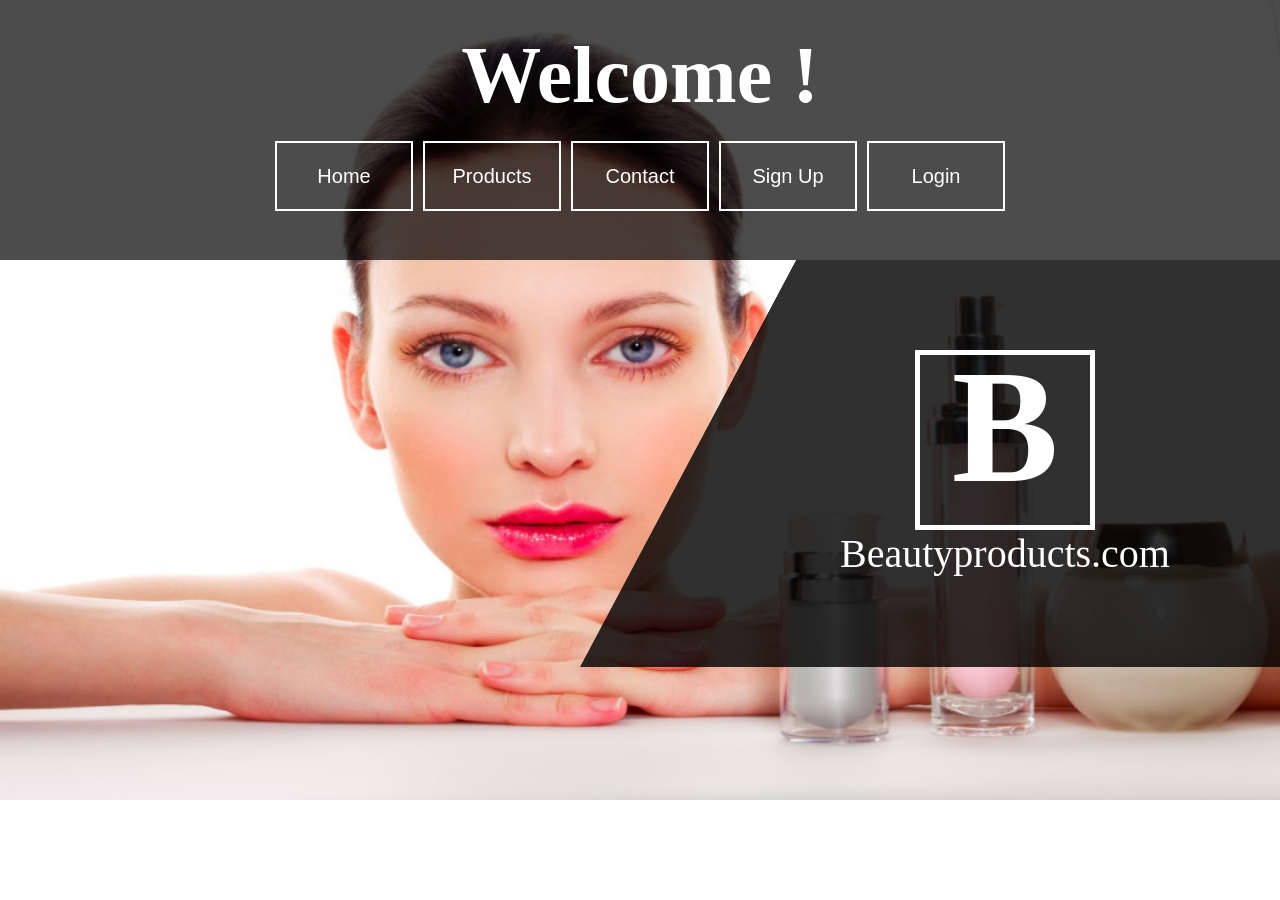
<file: index.html>
<!DOCTYPE html>
<html>
<head>
    <meta lang="en-US">
    <meta charset="UTF-8">
    <meta name="keywords" content="BEAUTYPRODUCTS, BEAUTYPRODUCTS.COM">
    <meta name="description" content="india's largest beaity shop you can purchase any beauty products wtih our websites">
    <meta name="author" content="beautyproducts.com">
    <meta name="viewport" content="width=device-width, initial-scale=1.0">
    <title>Homepage</title>
    <link rel="stylesheet" href="style.css">
</head>
<body>

    <!--Start Nav Coding-->
    <nav>
        <h1 id="welcome">Welcome !</h1>
        <table id="menu" align="center" cellspacing="10px">
            <tr>
                <td id="nav-item"><a href="index.html">Home</a></td>
                <td id="nav-item"><a href="products.html">Products</a></td>
                <td id="nav-item"><a href="contact.html">Contact</a></td>
                <td id="nav-item"><a href="signup.html">Sign Up</a></td>
                <td id="nav-item"><a href="login.html">Login</a></td>
            </tr>
        </table>
    </nav>
    <!--End Nav coding-->

    <!--Start Section Code-->
    <section id="home-section">
        <center>
        <div id="logo">
            <h1 id="logo-text">B</h1>
        </div>
        </center>
        <p id="domain">Beautyproducts.com</p>
    </section>
    <!--End Section Code-->

</body>
</html>
</file>
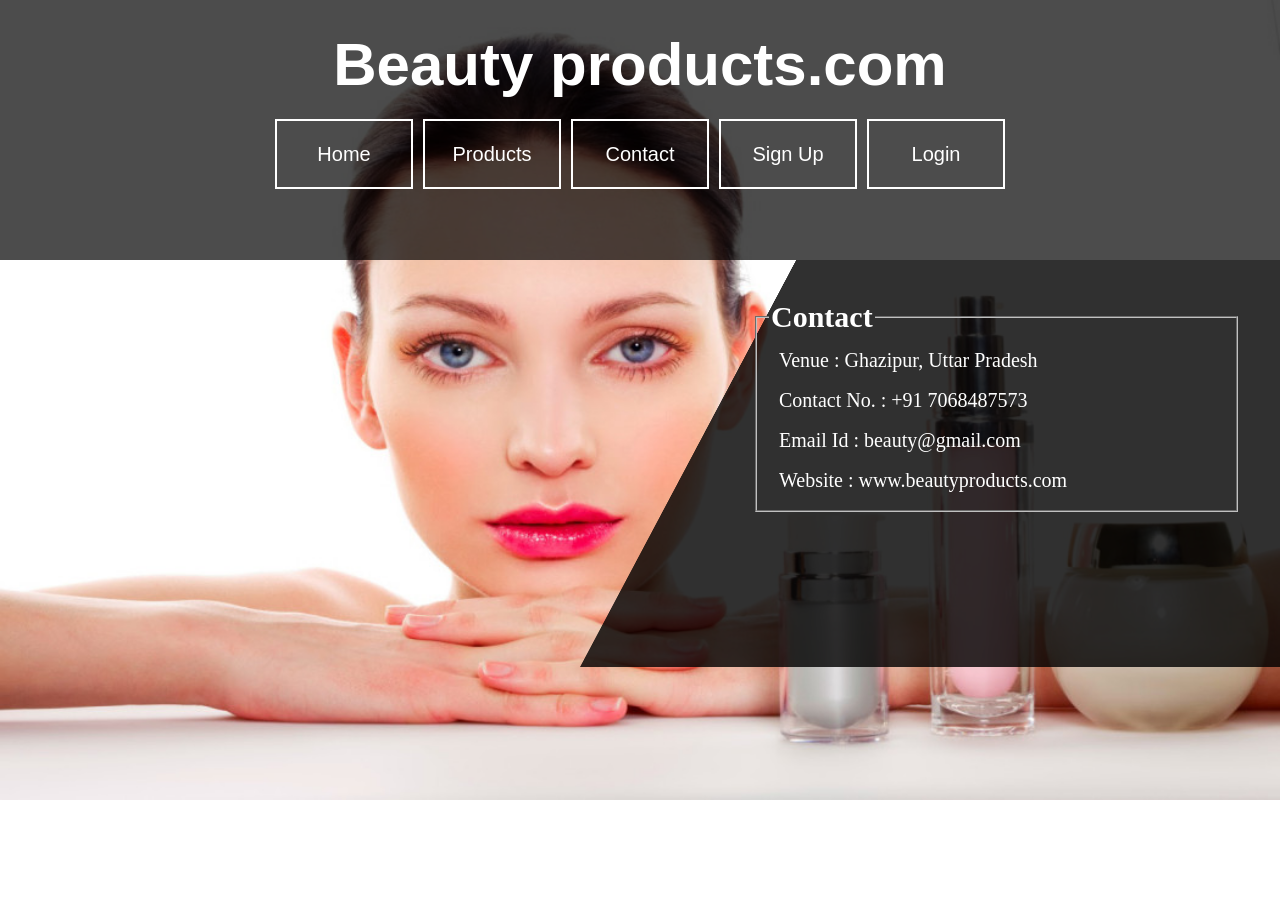
<file: contact.html>
<!DOCTYPE html>
<html>
<head>
    <meta lang="en-US">
    <meta charset="UTF-8">
    <meta name="keywords" content="BEAUTYPRODUCTS, BEAUTYPRODUCTS.COM">
    <meta name="description" content="india's largest beaity shop you can purchase any beauty products wtih our websites">
    <meta name="author" content="beautyproducts.com">
    <meta name="viewport" content="width=device-width, initial-scale=1.0">
    <title>Homepage</title>
    <link rel="stylesheet" href="style.css">
</head>
<body>

    <!--Start Nav Coding-->
    <nav>
        <h1 id="domain_name">Beauty products.com</h1>
        <table id="menu" align="center" cellspacing="10px">
            <tr>
                <td id="nav-item"><a href="index.html">Home</a></td>
                <td id="nav-item"><a href="products.html">Products</a></td>
                <td id="nav-item"><a href="contact.html">Contact</a></td>
                <td id="nav-item"><a href="signup.html">Sign Up</a></td>
                <td id="nav-item"><a href="login.html">Login</a></td>
            </tr>
        </table>
    </nav>
    <!--End Nav coding-->

    <!--Start Section Code-->
    <section id="contact-section">
        <fieldset>
            <legend>Contact</legend>
            <address id="contact">
                Venue : Ghazipur, Uttar Pradesh<br />
                Contact No. : +91 7068487573<br />
                Email Id : beauty@gmail.com<br />
                Website : www.beautyproducts.com
            </address>
        </fieldset>
    </section>
    <!--End Section Code-->
    
</body>
</html>
</file>
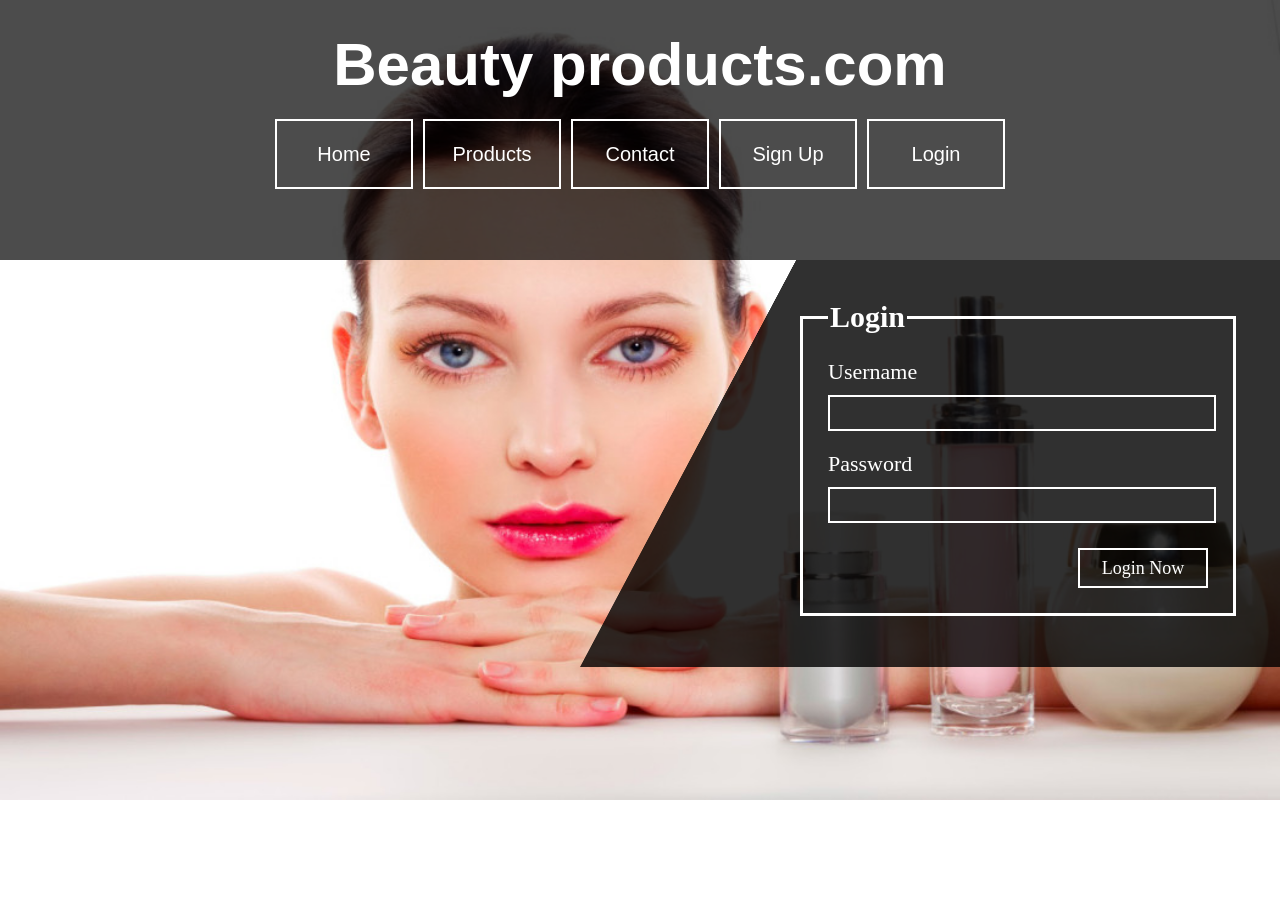
<file: login.html>
<!DOCTYPE html>
<html>
<head>
    <meta lang="en-US">
    <meta charset="UTF-8">
    <meta name="keywords" content="BEAUTYPRODUCTS, BEAUTYPRODUCTS.COM">
    <meta name="description" content="india's largest beaity shop you can purchase any beauty products wtih our websites">
    <meta name="author" content="beautyproducts.com">
    <meta name="viewport" content="width=device-width, initial-scale=1.0">
    <title>Homepage</title>
    <link rel="stylesheet" href="style.css">
</head>
<body>

    <!--Start Nav Coding-->
    <nav>
        <h1 id="domain_name">Beauty products.com</h1>
        <table id="menu" align="center" cellspacing="10px">
            <tr>
                <td id="nav-item"><a href="index.html">Home</a></td>
                <td id="nav-item"><a href="products.html">Products</a></td>
                <td id="nav-item"><a href="contact.html">Contact</a></td>
                <td id="nav-item"><a href="signup.html">Sign Up</a></td>
                <td id="nav-item"><a href="login.html">Login</a></td>
            </tr>
        </table>
    </nav>
    <!--End Nav coding-->

    <!--Start Section Code-->
    <section id="login-section">
        <fieldset id="login-fldst">
            <legend>Login</legend>
            <form id="login-form">
                Username<br />
                <input type="text" name="username" id="username" required /><br />
                Password<br />
                <input type="password" name="password" id="password" required /><br/>
                <input type="Submit" value="Login Now" id="login-btn" />
            </form>
        </fieldset>
    </section>
    <!--End Section Code-->
    
</body>
</html>
</file>
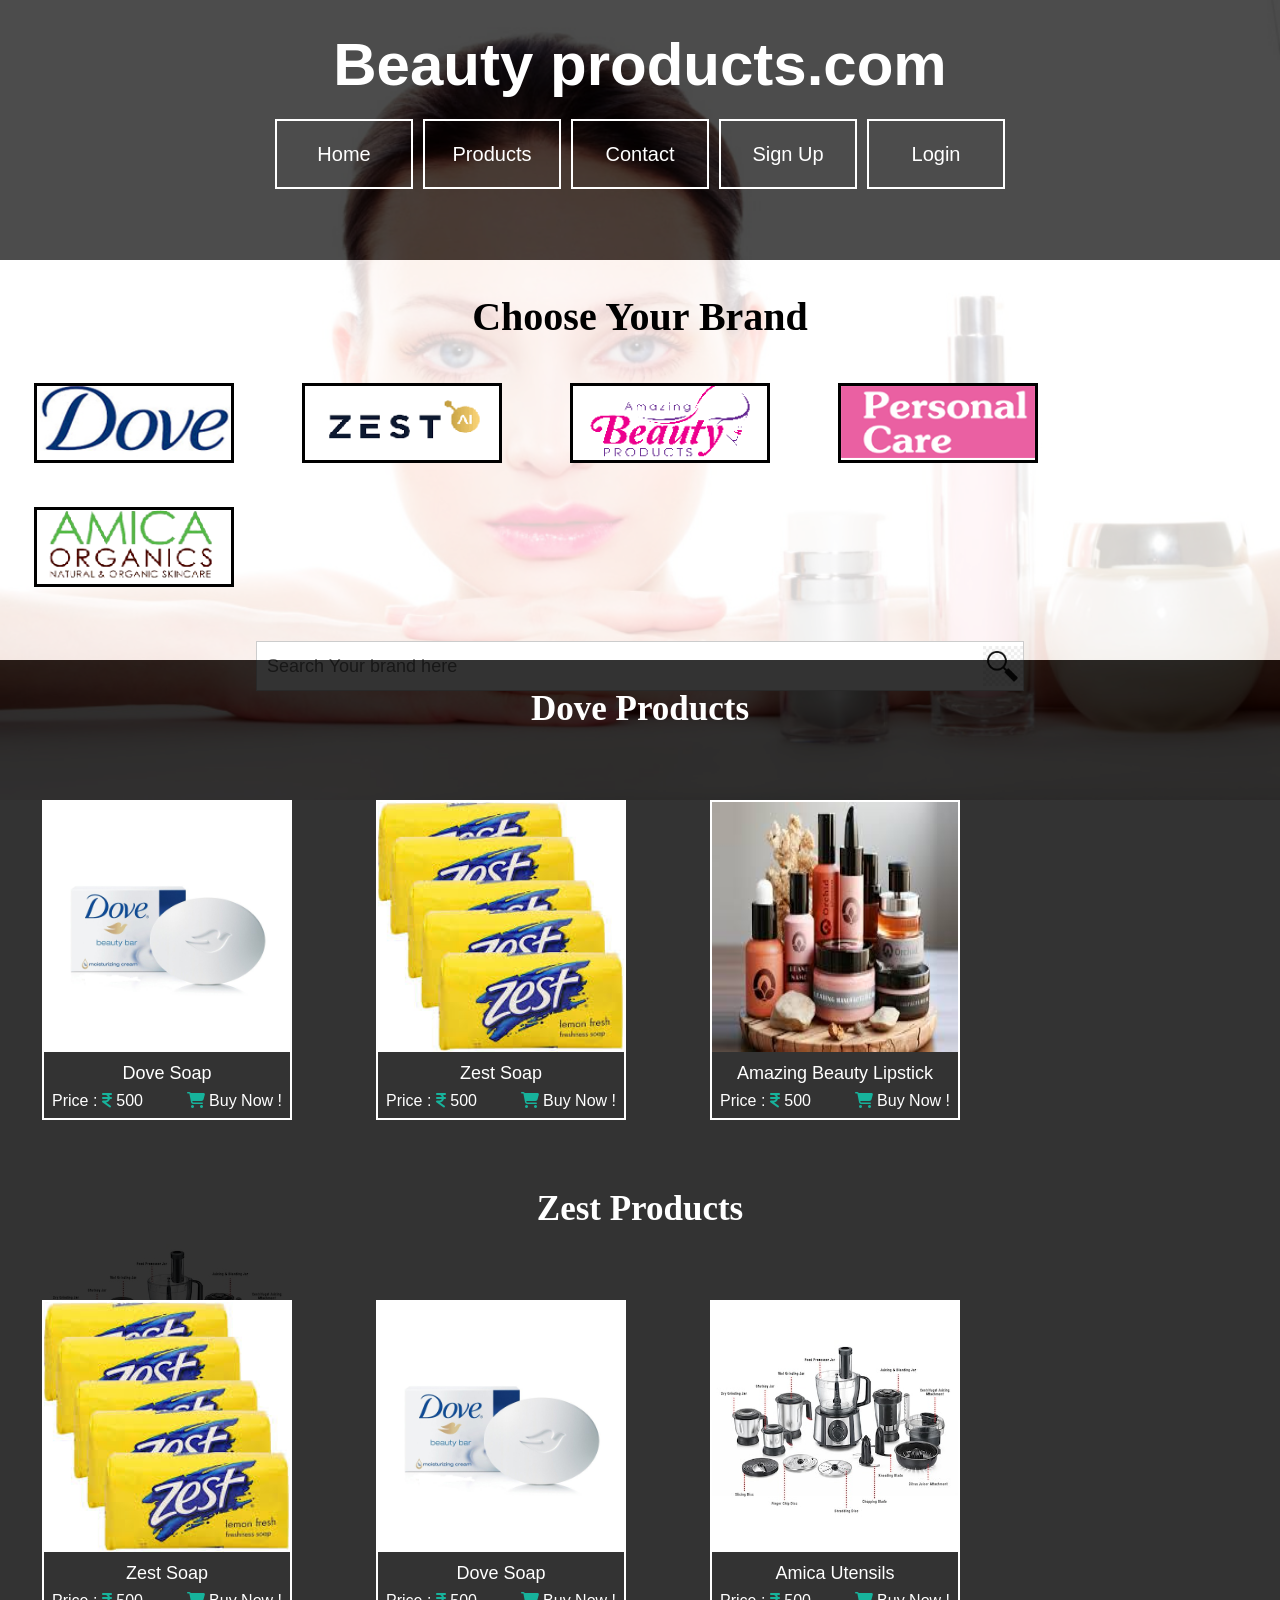
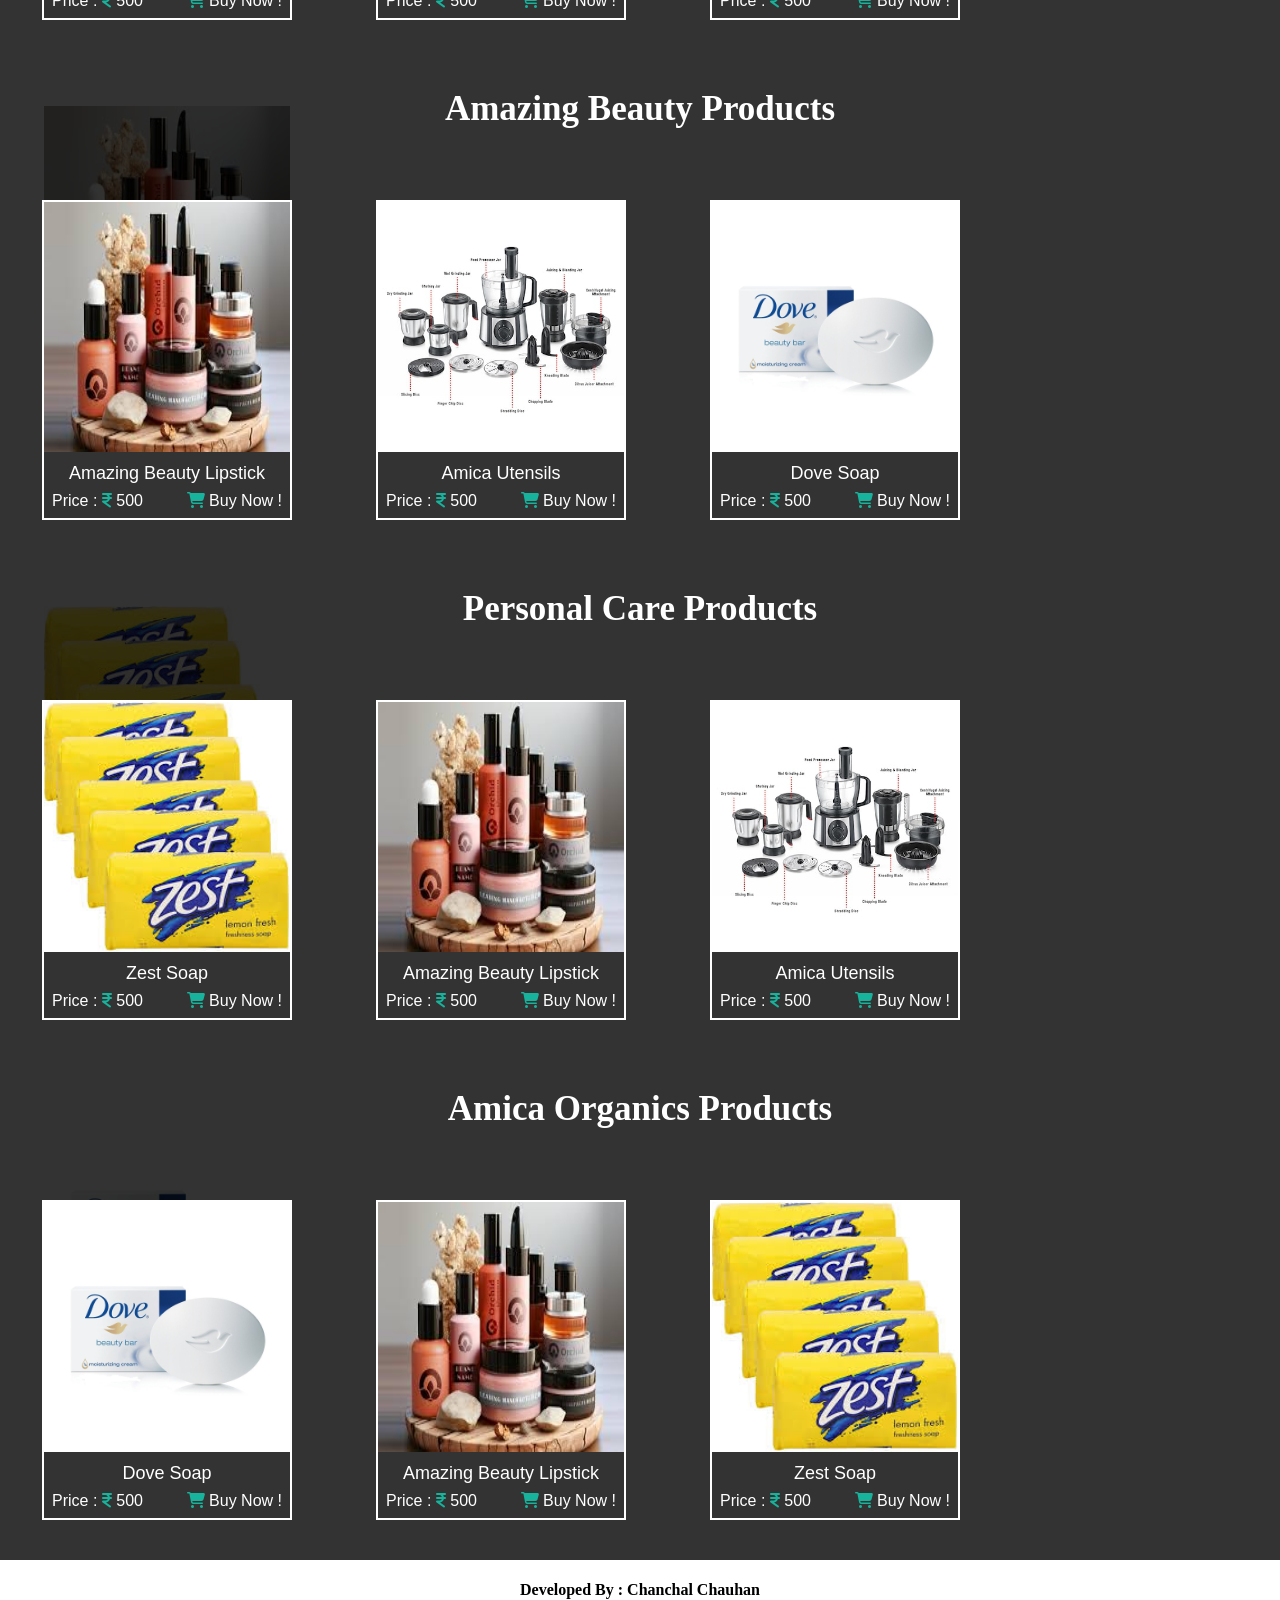
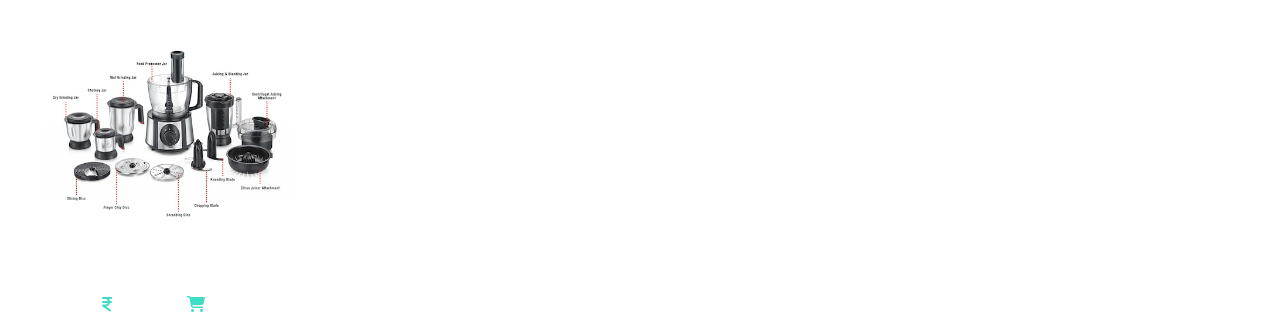
<file: products.html>
<!DOCTYPE html>
<html>

<head>
    <meta lang="en-US">
    <meta charset="UTF-8">
    <meta name="keywords" content="BEAUTYPRODUCTS, BEAUTYPRODUCTS.COM">
    <meta name="description"
        content="india's largest beaity shop you can purchase any beauty products wtih our websites">
    <meta name="author" content="beautyproducts.com">
    <meta name="viewport" content="width=device-width, initial-scale=1.0">
    <title>Homepage</title>
    <link rel="stylesheet" href="style.css">
    <link rel="stylesheet" href="https://cdnjs.cloudflare.com/ajax/libs/font-awesome/6.7.2/css/all.min.css"
        integrity="sha512-Evv84Mr4kqVGRNSgIGL/F/aIDqQb7xQ2vcrdIwxfjThSH8CSR7PBEakCr51Ck+w+/U6swU2Im1vVX0SVk9ABhg=="
        crossorigin="anonymous" referrerpolicy="no-referrer" />
</head>

<body>

    <!--Start Nav Coding-->
    <nav>
        <h1 id="domain_name">Beauty products.com</h1>
        <table id="menu" align="center" cellspacing="10px">
            <tr>
                <td id="nav-item"><a href="index.html">Home</a></td>
                <td id="nav-item"><a href="products.html">Products</a></td>
                <td id="nav-item"><a href="contact.html">Contact</a></td>
                <td id="nav-item"><a href="signup.html">Sign Up</a></td>
                <td id="nav-item"><a href="login.html">Login</a></td>
            </tr>
        </table>
    </nav>
    <!--End Nav coding-->

    <!--Start Section Code-->
    <section id="product-section">
        <div id="brand">
            <h1 id="brand-heading">Choose Your Brand</h1>
            <div id="brand-pick">
                <a href="#dove_products"> <img src="images/dove.jpg" alt="Dove" id="brand-logo" /></a>
            </div>
            <div id="brand-pick">
                <a href="#zest_products"><img src="images/zest.png" alt="Zest" id="brand-logo" /></a>
            </div>
            <div id="brand-pick">
                <a href="#beauty_products"><img src="images/beauty.png" alt="Amazing Beauty Products"
                        id="brand-logo" /></a>
            </div>
            <div id="brand-pick">
                <a href="#personal_products"><img src="images/personal.png" alt="Personal care" id="brand-logo" /></a>
            </div>
            <div id="brand-pick">
                <a href="#amica_products"><img src="images/amica.png" alt="Amica Orgnics" id="brand-logo" /></a>
            </div>
            <form>
                <input type="search" name="search" id="search" placeholder="Search Your brand here" />
            </form>
        </div>
        <div id="dove_products">
            <h1 id="dove">
                Dove Products
            </h1>
            <div id="dove-products-pic">
                <img src="images/soap.jpg" width="100%" height="250px" />
                <p id="product-name">Dove Soap</p>
                <p id="price">Price : <i class="fas fa-indian-rupee-sign" id="fas-logo"></i> 500</p>
                <p id="buy"><i class="fas fa-cart-shopping" id="fas-logo"></i> Buy Now !</p>
            </div>
            <div id="dove-products-pic">
                <img src="images/lemonsoap.jpeg" width="100%" height="250px" />
                <p id="product-name">Zest Soap</p>
                <p id="price">Price : <i class="fas fa-indian-rupee-sign" id="fas-logo"></i> 500</p>
                <p id="buy"><i class="fas fa-cart-shopping" id="fas-logo"></i> Buy Now !</p>
            </div>
            <div id="dove-products-pic">
                <img src="images/lipstick.jpeg" width="100%" height="250px" />
                <p id="product-name">Amazing Beauty Lipstick</p>
                <p id="price">Price : <i class="fas fa-indian-rupee-sign" id="fas-logo"></i> 500</p>
                <p id="buy"><i class="fas fa-cart-shopping" id="fas-logo"></i> Buy Now !</p>
            </div>
            <div id="dove-products-pic">
                <img src="images/utensils.jpg" width="100%" height="250px" />
                <p id="product-name">Amica Utensils</p>
                <p id="price">Price : <i class="fas fa-indian-rupee-sign" id="fas-logo"></i> 500</p>
                <p id="buy"><i class="fas fa-cart-shopping" id="fas-logo"></i> Buy Now !</p>
            </div>
        </div>
        <div id="zest_products">
            <h1 id="zest">
                Zest Products
            </h1>
            <div id="zest-products-pic">
                <img src="images/lemonsoap.jpeg" width="100%" height="250px" />
                <p id="product-name">Zest Soap</p>
                <p id="price">Price : <i class="fas fa-indian-rupee-sign" id="fas-logo"></i> 500</p>
                <p id="buy"><i class="fas fa-cart-shopping" id="fas-logo"></i> Buy Now !</p>
            </div>
            <div id="zest-products-pic">
                <img src="images/soap.jpg" width="100%" height="250px" />
                <p id="product-name">Dove Soap</p>
                <p id="price">Price : <i class="fas fa-indian-rupee-sign" id="fas-logo"></i> 500</p>
                <p id="buy"><i class="fas fa-cart-shopping" id="fas-logo"></i> Buy Now !</p>
            </div>
            <div id="zest-products-pic">
                <img src="images/utensils.jpg" width="100%" height="250px" />
                <p id="product-name">Amica Utensils</p>
                <p id="price">Price : <i class="fas fa-indian-rupee-sign" id="fas-logo"></i> 500</p>
                <p id="buy"><i class="fas fa-cart-shopping" id="fas-logo"></i> Buy Now !</p>
            </div>
            <div id="zest-products-pic">
                <img src="images/lipstick.jpeg" width="100%" height="250px" />
                <p id="product-name">Amazing Beauty Lipstick</p>
                <p id="price">Price : <i class="fas fa-indian-rupee-sign" id="fas-logo"></i> 500</p>
                <p id="buy"><i class="fas fa-cart-shopping" id="fas-logo"></i> Buy Now !</p>
            </div>
        </div>
        <div id="beauty_products">
            <h1 id="beauty">
                Amazing Beauty Products
            </h1>
            <div id="beauty-products-pic">
                <img src="images/lipstick.jpeg" width="100%" height="250px" />
                <p id="product-name">Amazing Beauty Lipstick</p>
                <p id="price">Price : <i class="fas fa-indian-rupee-sign" id="fas-logo"></i> 500</p>
                <p id="buy"><i class="fas fa-cart-shopping" id="fas-logo"></i> Buy Now !</p>
            </div>
            <div id="beauty-products-pic">
                <img src="images/utensils.jpg" width="100%" height="250px" />
                <p id="product-name">Amica Utensils</p>
                <p id="price">Price : <i class="fas fa-indian-rupee-sign" id="fas-logo"></i> 500</p>
                <p id="buy"><i class="fas fa-cart-shopping" id="fas-logo"></i> Buy Now !</p>
            </div>
            <div id="beauty-products-pic">
                <img src="images/soap.jpg" width="100%" height="250px" />
                <p id="product-name">Dove Soap</p>
                <p id="price">Price : <i class="fas fa-indian-rupee-sign" id="fas-logo"></i> 500</p>
                <p id="buy"><i class="fas fa-cart-shopping" id="fas-logo"></i> Buy Now !</p>
            </div>
            <div id="beauty-products-pic">
                <img src="images/lemonsoap.jpeg" width="100%" height="250px" />
                <p id="product-name">Zest Soap</p>
                <p id="price">Price : <i class="fas fa-indian-rupee-sign" id="fas-logo"></i> 500</p>
                <p id="buy"><i class="fas fa-cart-shopping" id="fas-logo"></i> Buy Now !</p>
            </div>
        </div>
        <div id="personal_products">
            <h1 id="personal">
                Personal Care Products
            </h1>
            <div id="personal-products-pic">
                <img src="images/lemonsoap.jpeg" width="100%" height="250px" />
                <p id="product-name">Zest Soap</p>
                <p id="price">Price : <i class="fas fa-indian-rupee-sign" id="fas-logo"></i> 500</p>
                <p id="buy"><i class="fas fa-cart-shopping" id="fas-logo"></i> Buy Now !</p>
            </div>
            <div id="personal-products-pic">
                <img src="images/lipstick.jpeg" width="100%" height="250px" />
                <p id="product-name">Amazing Beauty Lipstick</p>
                <p id="price">Price : <i class="fas fa-indian-rupee-sign" id="fas-logo"></i> 500</p>
                <p id="buy"><i class="fas fa-cart-shopping" id="fas-logo"></i> Buy Now !</p>
            </div>
            <div id="personal-products-pic">
                <img src="images/utensils.jpg" width="100%" height="250px" />
                <p id="product-name">Amica Utensils</p>
                <p id="price">Price : <i class="fas fa-indian-rupee-sign" id="fas-logo"></i> 500</p>
                <p id="buy"><i class="fas fa-cart-shopping" id="fas-logo"></i> Buy Now !</p>
            </div>
            <div id="personal-products-pic">
                <img src="images/soap.jpg" width="100%" height="250px" />
                <p id="product-name">Dove Soap</p>
                <p id="price">Price : <i class="fas fa-indian-rupee-sign" id="fas-logo"></i> 500</p>
                <p id="buy"><i class="fas fa-cart-shopping" id="fas-logo"></i> Buy Now !</p>
            </div>
        </div>
        <div id="amica_products">
            <h1 id="amica">
                Amica Organics Products
            </h1>
            <div id="amica-products-pic">
                <img src="images/soap.jpg" width="100%" height="250px" />
                <p id="product-name">Dove Soap</p>
                <p id="price">Price : <i class="fas fa-indian-rupee-sign" id="fas-logo"></i> 500</p>
                <p id="buy"><i class="fas fa-cart-shopping" id="fas-logo"></i> Buy Now !</p>
            </div>
            <div id="amica-products-pic">
                <img src="images/lipstick.jpeg" width="100%" height="250px" />
                <p id="product-name">Amazing Beauty Lipstick</p>
                <p id="price">Price : <i class="fas fa-indian-rupee-sign" id="fas-logo"></i> 500</p>
                <p id="buy"><i class="fas fa-cart-shopping" id="fas-logo"></i> Buy Now !</p>
            </div>
            <div id="amica-products-pic">
                <img src="images/lemonsoap.jpeg" width="100%" height="250px" />
                <p id="product-name">Zest Soap</p>
                <p id="price">Price : <i class="fas fa-indian-rupee-sign" id="fas-logo"></i> 500</p>
                <p id="buy"><i class="fas fa-cart-shopping" id="fas-logo"></i> Buy Now !</p>
            </div>
            <div id="amica-products-pic">
                <img src="images/utensils.jpg" width="100%" height="250px" />
                <p id="product-name">Amica Utensils</p>
                <p id="price">Price : <i class="fas fa-indian-rupee-sign" id="fas-logo"></i> 500</p>
                <p id="buy"><i class="fas fa-cart-shopping" id="fas-logo"></i> Buy Now !</p>
            </div>
        </div>
    </section>
    <!--End Section Code-->

    <!--Start Footer code-->
    <footer>
        <h4>Developed By : Chanchal Chauhan</h4>
    </footer>
    <!--End Footer Code-->

</body>

</html>
</file>
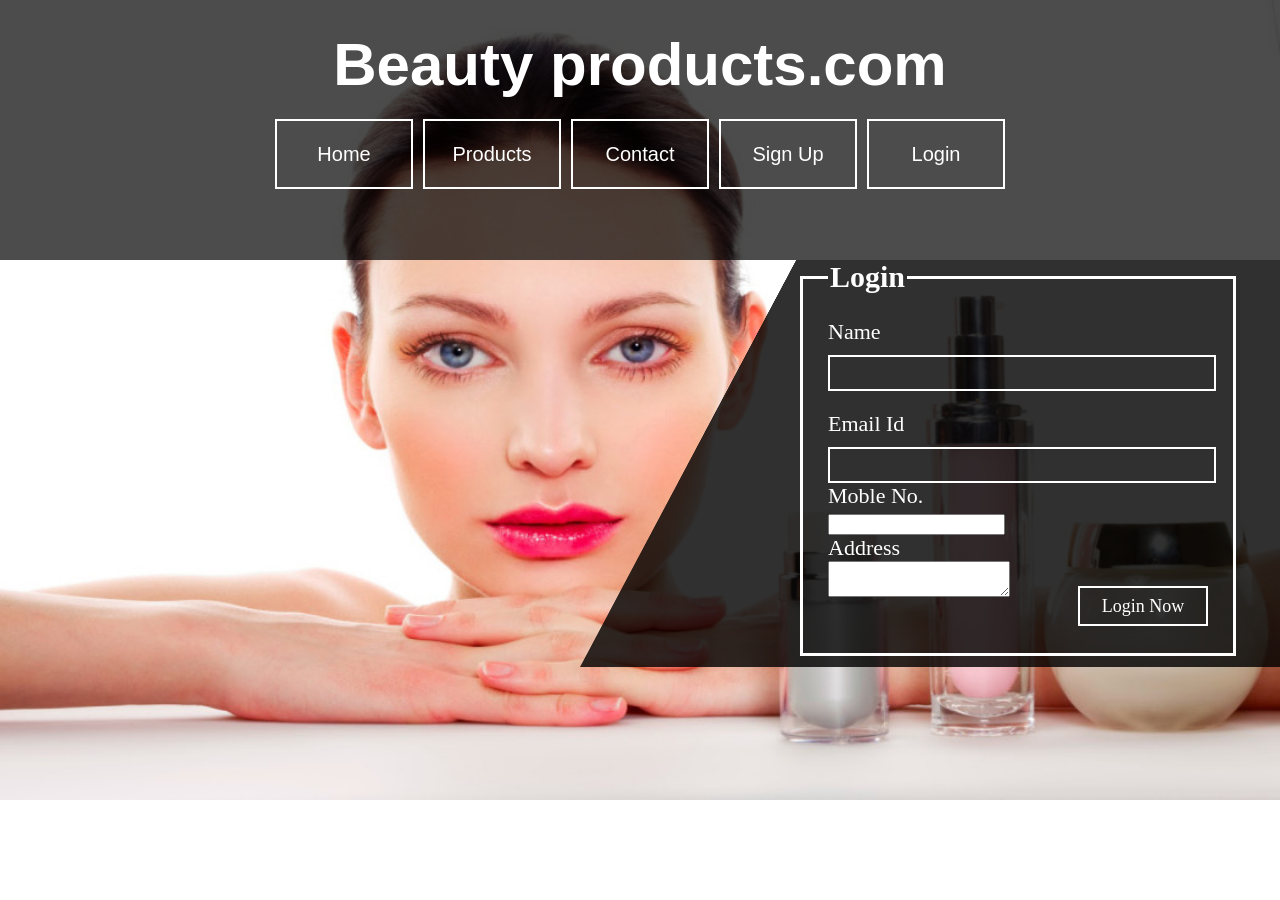
<file: signup.html>
<!DOCTYPE html>
<html>
<head>
    <meta lang="en-US">
    <meta charset="UTF-8">
    <meta name="keywords" content="BEAUTYPRODUCTS, BEAUTYPRODUCTS.COM">
    <meta name="description" content="india's largest beaity shop you can purchase any beauty products wtih our websites">
    <meta name="author" content="beautyproducts.com">
    <meta name="viewport" content="width=device-width, initial-scale=1.0">
    <title>Homepage</title>
    <link rel="stylesheet" href="style.css">
</head>
<body>

    <!--Start Nav Coding-->
    <nav>
        <h1 id="domain_name">Beauty products.com</h1>
        <table id="menu" align="center" cellspacing="10px">
            <tr>
                <td id="nav-item"><a href="index.html">Home</a></td>
                <td id="nav-item"><a href="products.html">Products</a></td>
                <td id="nav-item"><a href="contact.html">Contact</a></td>
                <td id="nav-item"><a href="signup.html">Sign Up</a></td>
                <td id="nav-item"><a href="login.html">Login</a></td>
            </tr>
        </table>
    </nav>
    <!--End Nav coding-->

    <!--Start Section Code-->
    <section id="signup-section">
        <fieldset id="signup-fldst">
            <legend>Login</legend>
            <form id="login-form">
                Name<br />
                <input type="text" name="name" id="name" required /><br />
                Email Id<br />
                <input type="email" name="password" id="password" required /><br />
                Moble No.<br />
                <input type="number" name="mobile no." required /><br />  
                Address<br />
                <textarea></textarea>
                <input type="Submit" value="Login Now" id="login-btn" />
            </form>
        </fieldset>
    </section>
    <!--End Section Code-->
    
</body>
</html>
</file>
<file: style.css>
body {
    background-image: url(../images/bg.jpg);
    background-size: 100% 800px;
    background-repeat: no-repeat;
    padding: 0;
    margin: 0;
    background-attachment: fixed;
}

/*Start Home page Nav coding*/
nav {
    width: 100%;
    height: 260px;
    background-color: rgba(0, 0, 0, 0.7);
    float: left;
    box-sizing: border-box;
    padding: 30px;
}

#welcome {
    font-size: 80px;
    color: white;
    text-align: center;
    padding: 0;
    margin: 0;
}

#menu {
    width: 750px;
    height: 70px;
    box-sizing: border-box;
    margin-top: 10px;
}

#nav-item {
    width: 20%;
    height: 70px;
    border-width: 2px;
    border-style: solid;
    border-color: white;
    box-sizing: border-box;
    text-align: center;
}

a {
    color: white;
    text-decoration: none;
    font-family: sans-serif;
    font-size: 20px;
}

/*End Home page Nav Coding*/

/*Start Home page Section Code*/
#home-section {
    width: 700px;
    height: 407px;
    box-sizing: border-box;
    float: right;
    background-image: url(../images/s_bg.png);
}

#logo {
    width: 180px;
    height: 180px;
    box-sizing: border-box;
    border-width: 5px;
    border-style: solid;
    border-color: white;
    margin-left: 150px;
    margin-top: 90px;
}

#logo-text {
    padding: 0;
    margin: 0;
    font-family: Verdana;
    color: white;
    font-size: 160px;
    margin-top: -20px;
}

#domain {
    margin: 0;
    padding: 0;
    color: white;
    font-family: verdana;
    font-size: 40px;
    text-align: center;
    margin-left: 150px;
}

/*End Home page Section Code*/

/*Start Login page Nav code*/
#domain_name {
    padding: 0;
    margin: 0;
    color: white;
    text-align: center;
    font-size: 60px;
    font-family: sans-serif;
}

/*End Login page Nav code*/

/*Start Login page Section Code*/
#login-fldst {
    width: 380px;
    height: 260px;
    border-width: 3px;
    border-style: solid;
    border-color: white;
    margin-left: 180px;
    padding: 25px;
}

#login-section {
    width: 700px;
    height: 407px;
    box-sizing: border-box;
    float: right;
    background-image: url(../images/s_bg.png);
    padding: 40px;
}

legend {
    font-family: century gothic;
    color: white;
    font-size: 30px;
    font-weight: bold;
}

#login-form {
    font-family: century gothic;
    color: white;
    font-size: 22px;
}

#username {
    width: 100%;
    height: 30px;
    background-color: inherit;
    border: none;
    border-width: 2px;
    border-style: solid;
    border-color: white;
    margin-top: 10px;
    color: white;
    font-size: 17px;
    margin-bottom: 20px;
}

#password {
    width: 100%;
    height: 30px;
    background-color: inherit;
    border: none;
    border-width: 2px;
    border-style: solid;
    border-color: white;
    margin-top: 10px;
    color: white;
    font-size: 17px;
}

#login-btn {
    width: 130px;
    height: 40px;
    float: right;
    margin-top: 25px;
    background-color: inherit;
    border-width: 2px;
    border-style: solid;
    border-color: white;
    color: white;
    font-family: century gothic;
    font-size: 18px;
}

/*End Login page Secton Code*/

/*Start Signup page Section Code*/
#signup-fldst {
    width: 380px;
    height: 340px;
    border-width: 3px;
    border-style: solid;
    border-color: white;
    margin-left: 180px;
    padding: 25px;
    margin-top: -40px;
}

#signup-section {
    width: 700px;
    height: 407px;
    box-sizing: border-box;
    float: right;
    background-image: url(../images/s_bg.png);
    padding: 40px;
}

#name {
    width: 100%;
    height: 30px;
    background-color: inherit;
    border: none;
    border-width: 2px;
    border-style: solid;
    border-color: white;
    margin-top: 10px;
    color: white;
    font-size: 17px;
    margin-bottom: 20px;
}

/*End Signup Section Code*/

/*Start Contact page Sectipon Code*/
#contact {
    font-size: 20px;
    color: white;
    font-style: normal;
    font-family: century gothic;
    line-height: 40px;
    margin-left: 10px;
}

#contact-section {
    width: 700px;
    height: 407px;
    box-sizing: border-box;
    float: right;
    background-image: url(../images/s_bg.png);
    padding: 40px;
}

fieldset {
    margin-left: 135px;
}

/*End Contact page Section Code*/

/*Start Product page Section Code*/
#product-section {
    width: 100%;
    height: 2900px;
    float: left;
    box-sizing: border-box;
}

#brand {
    width: 100%;
    height: 400px;
    background-color: rgba(255, 255, 255, 0.8);
    float: left;
    box-sizing: border-box;
}

#brand-heading {
    text-align: center;
    font-family: century gothic;
    font-size: 40px;
}

#brand-pick {
    width: 200px;
    height: 80px;
    float: left;
    box-sizing: border-box;
    border-width: 3px;
    border-style: solid;
    border-color: black;
    margin: 34px;
    margin-top: 10px;
    background-color: white;

}

#brand-logo {
    width: 100%;
    height: 72px;
}

#search {
    width: 60%;
    height: 50px;
    box-sizing: border-box;
    float: left;
    margin-left: 20%;
    margin-right: 20%;
    margin-top: 20px;
    border: none;
    border-width: 1px;
    border-style: solid;
    border-color: #ccc;
    font-size: 18px;
    padding: 10px;
    background-image: url(../images/s_logo.png);
    background-size: 40px 40px;
    background-repeat: no-repeat;
    background-position: right;
}

#dove_products {
    width: 100%;
    height: 500px;
    float: left;
    box-sizing: border-box;
    background-color: rgba(0, 0, 0, 0.8);
}

#dove {
    text-align: center;
    color: white;
    font-family: century gothic;
    font-size: 35px;
}

#dove-products-pic {
    width: 250px;
    height: 320px;
    border-width: 2px;
    border-style: solid;
    border-color: white;
    float: left;
    box-sizing: border-box;
    margin: 42px;
}

#zest_products {
    width: 100%;
    height: 500px;
    float: left;
    box-sizing: border-box;
    background-color: rgba(0, 0, 0, 0.8);
}

#zest {
    text-align: center;
    color: white;
    font-family: century gothic;
    font-size: 35px;
}

#zest-products-pic {
    width: 250px;
    height: 320px;
    border-width: 2px;
    border-style: solid;
    border-color: white;
    float: left;
    box-sizing: border-box;
    margin: 42px;
}

#beauty_products {
    width: 100%;
    height: 500px;
    float: left;
    box-sizing: border-box;
    background-color: rgba(0, 0, 0, 0.8);
}

#beauty {
    text-align: center;
    color: white;
    font-family: century gothic;
    font-size: 35px;
}

#beauty-products-pic {
    width: 250px;
    height: 320px;
    border-width: 2px;
    border-style: solid;
    border-color: white;
    float: left;
    box-sizing: border-box;
    margin: 42px;
}

#personal_products {
    width: 100%;
    height: 500px;
    float: left;
    box-sizing: border-box;
    background-color: rgba(0, 0, 0, 0.8);
}

#personal {
    text-align: center;
    color: white;
    font-family: century gothic;
    font-size: 35px;
}

#personal-products-pic {
    width: 250px;
    height: 320px;
    border-width: 2px;
    border-style: solid;
    border-color: white;
    float: left;
    box-sizing: border-box;
    margin: 42px;
}

#amica_products {
    width: 100%;
    height: 500px;
    float: left;
    box-sizing: border-box;
    background-color: rgba(0, 0, 0, 0.8);
}

#amica {
    text-align: center;
    color: white;
    font-family: century gothic;
    font-size: 35px;
}

#amica-products-pic {
    width: 250px;
    height: 320px;
    border-width: 2px;
    border-style: solid;
    border-color: white;
    float: left;
    box-sizing: border-box;
    margin: 42px;
}

#product-name {
    color: white;
    text-align: center;
    font-family: sans-serif;
    padding: 0;
    margin: 0;
    margin-top: 7px;
    font-size: 18px;
}

#price {
    padding: 0;
    margin: 0;
    color: white;
    margin: 8px;
    font-family: sans-serif;
    float: left;
}

#buy {
    padding: 0;
    margin: 0;
    color: white;
    margin: 8px;
    font-family: sans-serif;
    float: right;
}

#fas-logo {
    color: rgba(16, 211, 182, 0.8);
}

/*End Product page section Code*/

/*Start Footer Code*/
footer {
    width: 100%;
    height: 60px;
    box-sizing: border-box;
    float: left;
    background-color: rgba(255, 255, 255, 0.8);
    text-align: center;
}

/*End Footer Code*/
</file>
